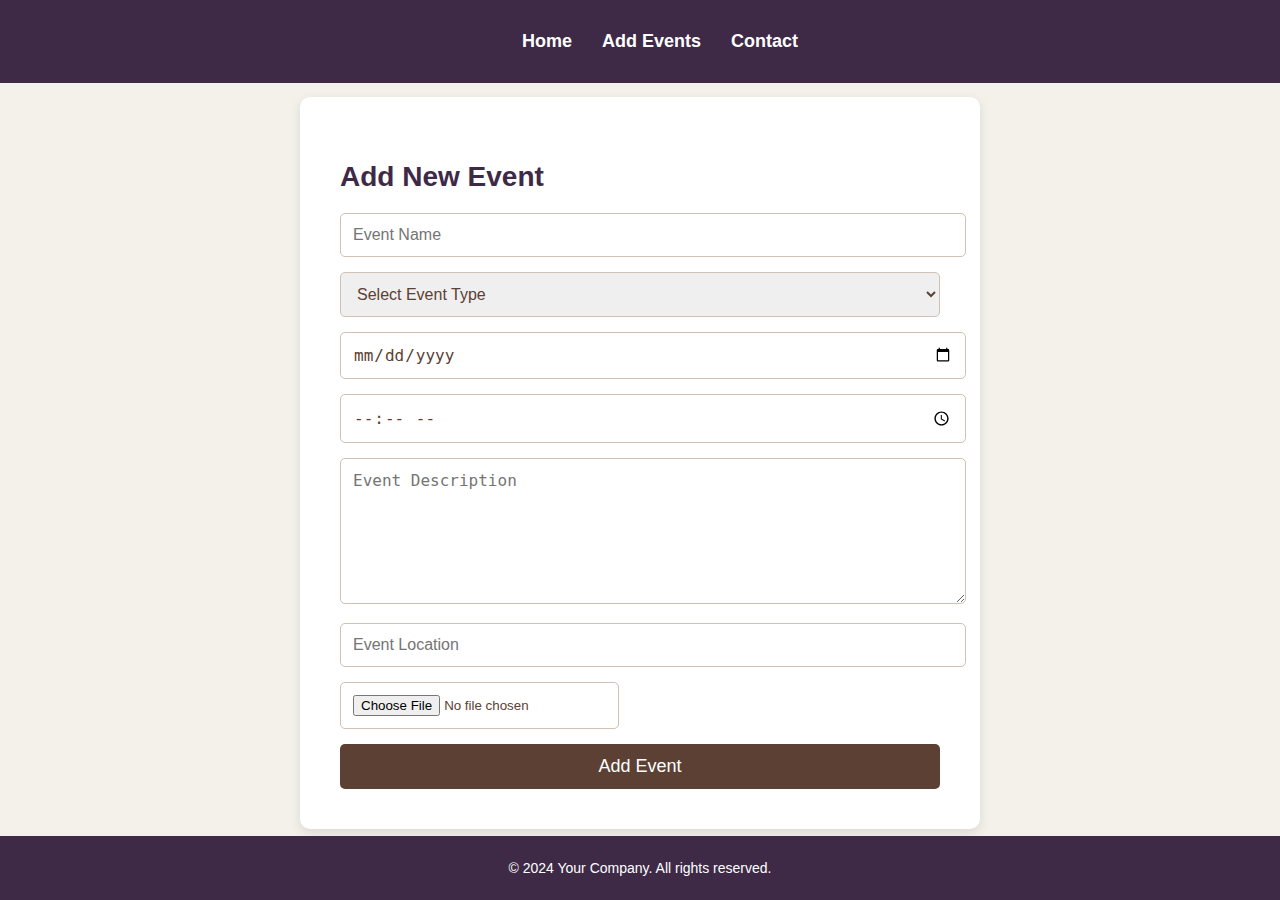
<file: add-events.html>
<!DOCTYPE html>
<html lang="en">
<head>
  <meta charset="UTF-8">
  <meta name="viewport" content="width=device-width, initial-scale=1.0">
  <title>Add Event</title>
  <link rel="stylesheet" href="css/style.css"> <!-- External CSS link -->
</head>
<body>
  <!-- Header -->
  <header>
    <nav>
      <ul>
        <li><a href="#">Home</a></li>
        <li><a href="add-events.html" class="btn">Add Events</a></li> <!-- Link to Add Events Page -->
        <li><a href="#">Contact</a></li>
      </ul>
    </nav>
  </header>

  <!-- Add Event Form Section -->
  <div class="auth-container">
    <div class="form-container">
      <h2>Add New Event</h2>
      <form action="/submit-event" method="POST" enctype="multipart/form-data">
        <!-- Event Name -->
        <input type="text" name="event-name" placeholder="Event Name" required>

        <!-- Event Type -->
        <select name="event-type" required>
          <option value="" disabled selected>Select Event Type</option>
          <option value="conference">Conference</option>
          <option value="workshop">Workshop</option>
          <option value="meetup">Meetup</option>
          <option value="webinar">Webinar</option>
        </select>

        <!-- Event Date -->
        <input type="date" name="event-date" required>

        <!-- Event Time -->
        <input type="time" name="event-time" required>

        <!-- Event Description -->
        <textarea name="event-description" placeholder="Event Description" rows="4" required></textarea>

        <!-- Event Location -->
        <input type="text" name="event-location" placeholder="Event Location" required>

        <!-- Event Picture -->
        <input type="file" name="event-picture" accept="image/*" required>

        <!-- Submit Button -->
        <button type="submit" class="btn">Add Event</button>
      </form>
    </div>
  </div>

  <!-- Footer -->
  <footer>
    <p>© 2024 Your Company. All rights reserved.</p>
  </footer>

  <!-- JavaScript to Handle Form Validation and Image Preview -->
  <script>
    document.addEventListener('DOMContentLoaded', function () {

      const eventForm = document.querySelector('form');
      const eventImageInput = document.querySelector('input[type="file"]');
      const eventImagePreview = document.createElement('img');
      eventImagePreview.style.maxWidth = '200px';  // Set max width for image preview
      eventImagePreview.style.marginTop = '10px';

      // Insert image preview below the file input
      eventImageInput.insertAdjacentElement('afterend', eventImagePreview);

      // Handle image preview when a file is selected
      eventImageInput.addEventListener('change', function (e) {
        const file = e.target.files[0];
        if (file && file.type.startsWith('image')) {
          const reader = new FileReader();
          reader.onload = function (event) {
            eventImagePreview.src = event.target.result;
          };
          reader.readAsDataURL(file);
        } else {
          eventImagePreview.src = '';  // Clear the preview if the file is not an image
          alert('Please select a valid image file.');
        }
      });

      // Form submission handling
      eventForm.addEventListener('submit', function (e) {
        const eventName = document.querySelector('input[name="event-name"]').value;
        const eventType = document.querySelector('select[name="event-type"]').value;
        const eventDate = document.querySelector('input[name="event-date"]').value;
        const eventTime = document.querySelector('input[name="event-time"]').value;
        const eventDescription = document.querySelector('textarea[name="event-description"]').value;
        const eventLocation = document.querySelector('input[name="event-location"]').value;

        // Validate form fields
        if (!eventName || !eventType || !eventDate || !eventTime || !eventDescription || !eventLocation) {
          e.preventDefault();  // Prevent form submission
          alert('Please fill in all fields.');
          return;
        }

        // You can add more validation as needed
        alert('Event added successfully!');
      });
    });
  </script>
</body>
</html>
</file>
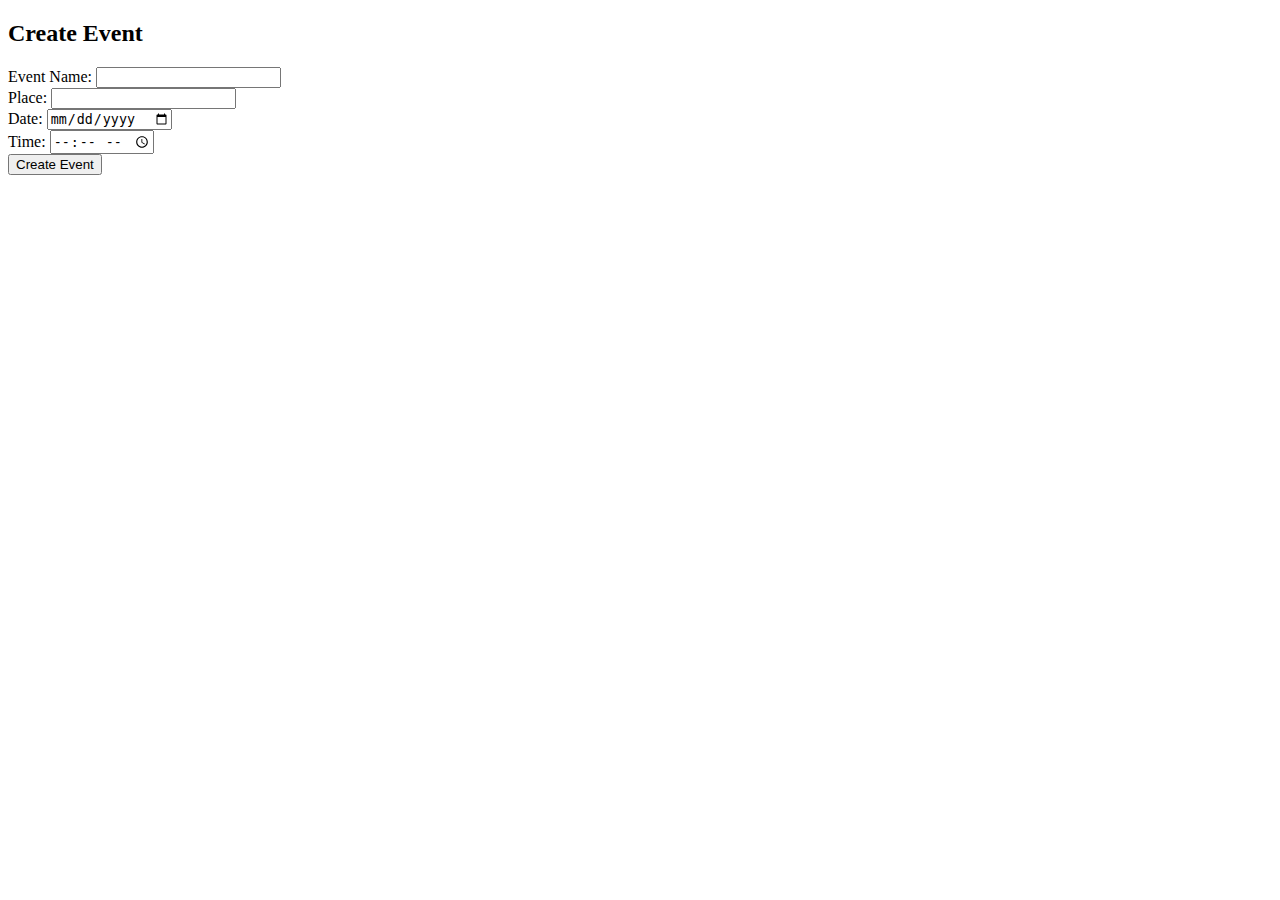
<file: create_event.html>
<!DOCTYPE html>
<html lang="en">
<head>
    <meta charset="UTF-8">
    <title>Create Event</title>
</head>
<body>
    <h2>Create Event</h2>
    <form method="POST">
        <label for="name">Event Name:</label>
        <input type="text" id="name" name="name" required>
        <br>
        <label for="place">Place:</label>
        <input type="text" id="place" name="place" required>
        <br>
        <label for="date">Date:</label>
        <input type="date" id="date" name="date" required>
        <br>
        <label for="time">Time:</label>
        <input type="time" id="time" name="time" required>
        <br>
        <button type="submit">Create Event</button>
    </form>
</body>
</html>
</file>
<file: css/style.css>
/* General Styles */
body {
    font-family: 'Arial', sans-serif;
    background-color: #f4f1eb;
    margin: 0;
    padding: 0;
    color: #5c4033;
  }
  
  /* Header Styles */
  header {
    background-color: #3e2a47;
    padding: 15px 0;
  }
  
  nav ul {
    list-style: none;
    display: flex;
    justify-content: center;
    gap: 30px;
  }
  
  nav a {
    text-decoration: none;
    color: #fff;
    font-size: 18px;
    font-weight: bold;
  }
  
  nav a:hover {
    color: #e4c6a0;
  }
  
  /* Auth Container */
  .auth-container {
    display: flex;
    justify-content: center;
    align-items: center;
    height: 80vh;
    padding: 20px;
  }
  
  .form-container {
    background-color: #fff;
    padding: 40px;
    border-radius: 10px;
    box-shadow: 0 4px 12px rgba(0, 0, 0, 0.1);
    width: 100%;
    max-width: 600px;
  }
  
  h2 {
    color: #3e2a47;
    font-size: 28px;
    margin-bottom: 20px;
  }
  
  /* Form Elements */
  input[type="text"], input[type="date"], input[type="time"], select, textarea {
    width: 100%;
    padding: 12px;
    margin-bottom: 15px;
    border: 1px solid #d1c0b3;
    border-radius: 5px;
    font-size: 16px;
    color: #5c4033;
  }
  
  input[type="file"] {
    padding: 12px;
    margin-bottom: 15px;
    border: 1px solid #d1c0b3;
    border-radius: 5px;
  }
  
  textarea {
    resize: vertical;
    min-height: 120px;
  }
  
  button[type="submit"] {
    background-color: #5c4033;
    color: #fff;
    border: none;
    padding: 12px 20px;
    font-size: 18px;
    cursor: pointer;
    border-radius: 5px;
    width: 100%;
  }
  
  button[type="submit"]:hover {
    background-color: #3e2a47;
  }
  
  /* Image Preview */
  img {
    margin-top: 15px;
    max-width: 200px;
    border-radius: 5px;
    box-shadow: 0 4px 8px rgba(0, 0, 0, 0.1);
  }
  
  /* Footer */
  footer {
    background-color: #3e2a47;
    color: #fff;
    text-align: center;
    padding: 10px 0;
    position: fixed;
    bottom: 0;
    width: 100%;
    font-size: 14px;
  }
</file>
